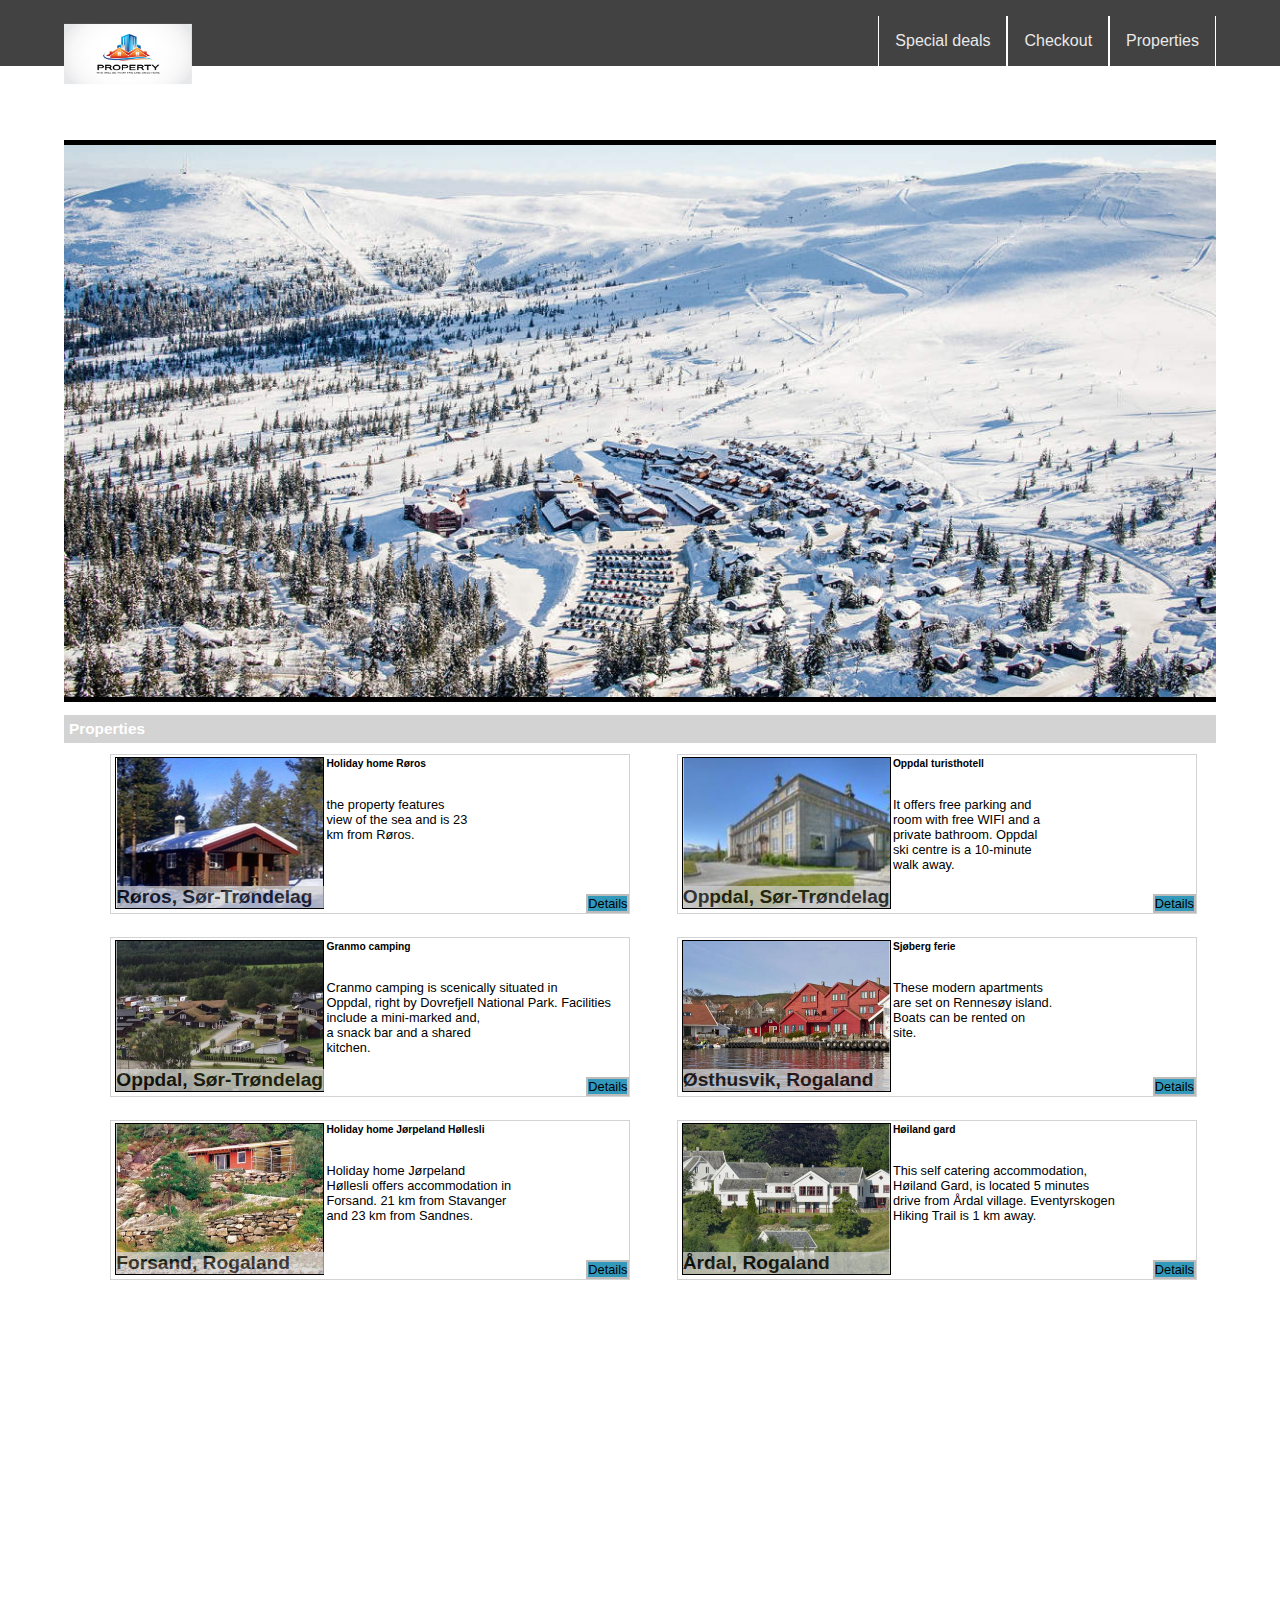
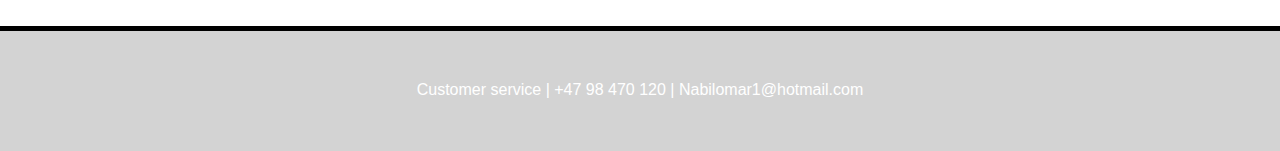
<file: index.html>
<!DOCTYPE html>
<html>
<head>
	<meta charset="UTF-8">
	<link rel="stylesheet" type="text/css" href="styling.css">
</head>
<body>
	<header>
		<nav>
		<ul>
			<div id="divheader">
			<li class="headerborder"><a href="index.html">Properties</a></li>
			<li class="headerborder"><a href="checkout.html">Checkout</a></li>
			<li class="headerborder"><a href="preoperty.html">Special deals</a></li>	
			<img src="logo.jpeg" href="index.html">	
		    </div>
		</ul>	
		</nav>
	</header>
	
	<main>
		<img id="bilde" src="background.jpeg"/>
		<h1>Properties</h1>
		<article>
			
			<img src="property_1.jpeg">
			<h3>Holiday home Røros</h3>
			<p><br/>the property features<br/> view of the sea and is 23<br/> km from Røros.</p>
			<div class="detaljer">Details</div>
			<h2 class="h2inarticle">Røros, Sør-Trøndelag</h2>
		</article>
		<article>
			<img src="property_2.jpeg">
			<h3>Oppdal turisthotell</h3>
			<p><br/>It offers free parking and<br/> room with free WIFI and a<br/> private bathroom. Oppdal<br/> ski centre is a 10-minute</br> walk away. </p>
			<div class="detaljer">Details</div>
			<h2 class="h2inarticle">Oppdal, Sør-Trøndelag</h2>
		</article>
		<article>
			<img src="property_3.jpeg">
			<h3>Granmo camping</h3>
			<p><br/> Cranmo camping is scenically situated in<br/> Oppdal, right by Dovrefjell National Park. Facilities<br/> 
			include a mini-marked and,<br/> a snack bar and a shared<br/> kitchen. </p>
			<div class="detaljer">Details</div>
			<h2 class="h2inarticle">Oppdal, Sør-Trøndelag</h2>
		</article>
		<article>
			<img src="property_4.jpeg">
			<h3>Sjøberg ferie</h3>
			<p><br/> These modern apartments<br/> are set on Rennesøy island.<br/> Boats can be rented on<br/> site.</p>
			<div class="detaljer">Details</div>
			<h2 class="h2inarticle">Østhusvik, Rogaland</h2>
		</article>
		<article>
			<img src="property_5.jpeg">
			<h3>Holiday home Jørpeland Høllesli</h3>
			<p><br/> Holiday home Jørpeland<br/> Høllesli offers accommodation in<br/> Forsand. 21 km from Stavanger<br/> and 23 km from Sandnes.</p>
			<div class="detaljer">Details</div>
			<h2 class="h2inarticle">Forsand, Rogaland</h2>
		</article>
		<article>
			<img src="property_6.jpeg">
			<h3>Høiland gard</h3>
			<p><br/> This self catering accommodation,<br/> Høiland Gard, is located 5 minutes<br/> drive from Årdal village. Eventyrskogen<br/> Hiking Trail is 1 km away.</p>
			<div class="detaljer">Details</div>
			<h2 class="h2inarticle">Årdal, Rogaland</h2>
		</article>
	</main>
	
	<footer>
		<div><p>Customer service | +47 98 470 120 | Nabilomar1@hotmail.com</p></div>
	</footer>
</body>
</html>
</file>
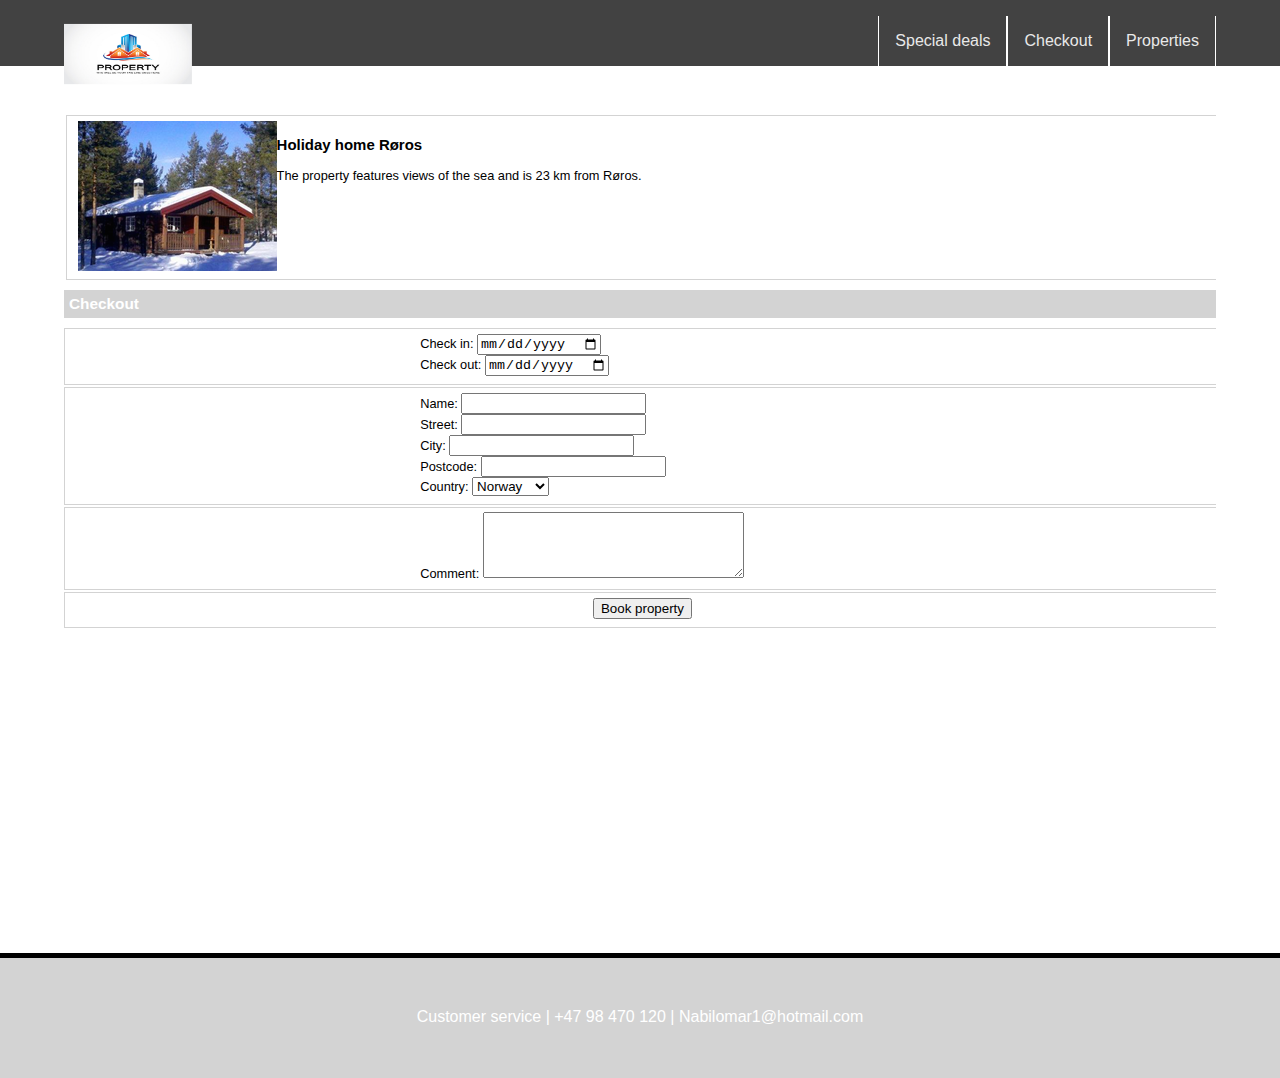
<file: checkout.html>
<!DOCTYPE html>
<html>
<head>
	<meta charset="UTF-8">
	<link rel="stylesheet" type="text/css" href="styling.css">
</head>
<body>

	<header>
		<nav>
		<ul>
			<div id="divheader">
			<li class="headerborder"><a href="index.html">Properties</a></li>
			<li class="headerborder"><a href="checkout.html">Checkout</a></li>
			<li class="headerborder"><a href="preoperty.html">Special deals</a></li>	
			<img src="logo.jpeg" href="index.html">	
		    </div>
		</ul>	
		</nav>
	</header>

	<main>
	<form action="">
    <fieldset>
    	<img src="property_1.jpeg"/>
    	<div>
    		<h3>Holiday home Røros</h3>
    		<p>The property features views of the sea and is 23 km from Røros.</p>
    </fieldset>
    <h1>Checkout</h1>


    <fieldset class="fieldsets">
    	<div class="blocking">
    	<label for="dato" >Check in: </label>
        <input type="date" name="datoen" id="dato" placeholder="dd/mm/yyyy" size="20"/>
    	</div>
    	<div class="blocking">
        <label for="dato" >Check out: </label>
        <input type="date" name="datoen" id="dato" placeholder="dd/mm/yyyy" size="20"/>
    	</div>
	</fieldset>


    <fieldset class="fieldsets">
    	
    	<div class="blocking">
        	<label for="dato" >Name: </label>
        	<input type="text" name="name"/>
    	</div>
    	<div class="blocking">
        	<label for="dato" >Street: </label>
        	<input type="text" name="street"/>
    	</div>
    	<div class="blocking">
        	<label for="dato" >City: </label>
        	<input type="text" name="city"/>
    	</div>
    	<div class="blocking">
        	<label for="dato" >Postcode: </label>
        	<input type="text" name="postcode"/>
    	</div>
    	<div class="blocking">
    		Country: <select name="country">
    			<option value="1">Norway</option>
    			<option value="2">Sweden</option>
    			<option value="3">Denmark</option>
    		</select>
    	</div>
    	
    </fieldset>


    <fieldset class="fieldsets">
    	<div class="blocking">
    		<label for="comment">Comment: </label>
    		<textarea type="textarea" cols="30" rows="4"></textarea>
    	</div>
    </fieldset>


    <fieldset class="fieldsets">
    	<div class="middle">
    		<input type="submit" value="Book property" />
    	</div>
    </fieldset>


	</main>
	
	<footer>
		<div><p>Customer service | +47 98 470 120 | Nabilomar1@hotmail.com</p></div>
	</footer>
</body>
</html>
</file>
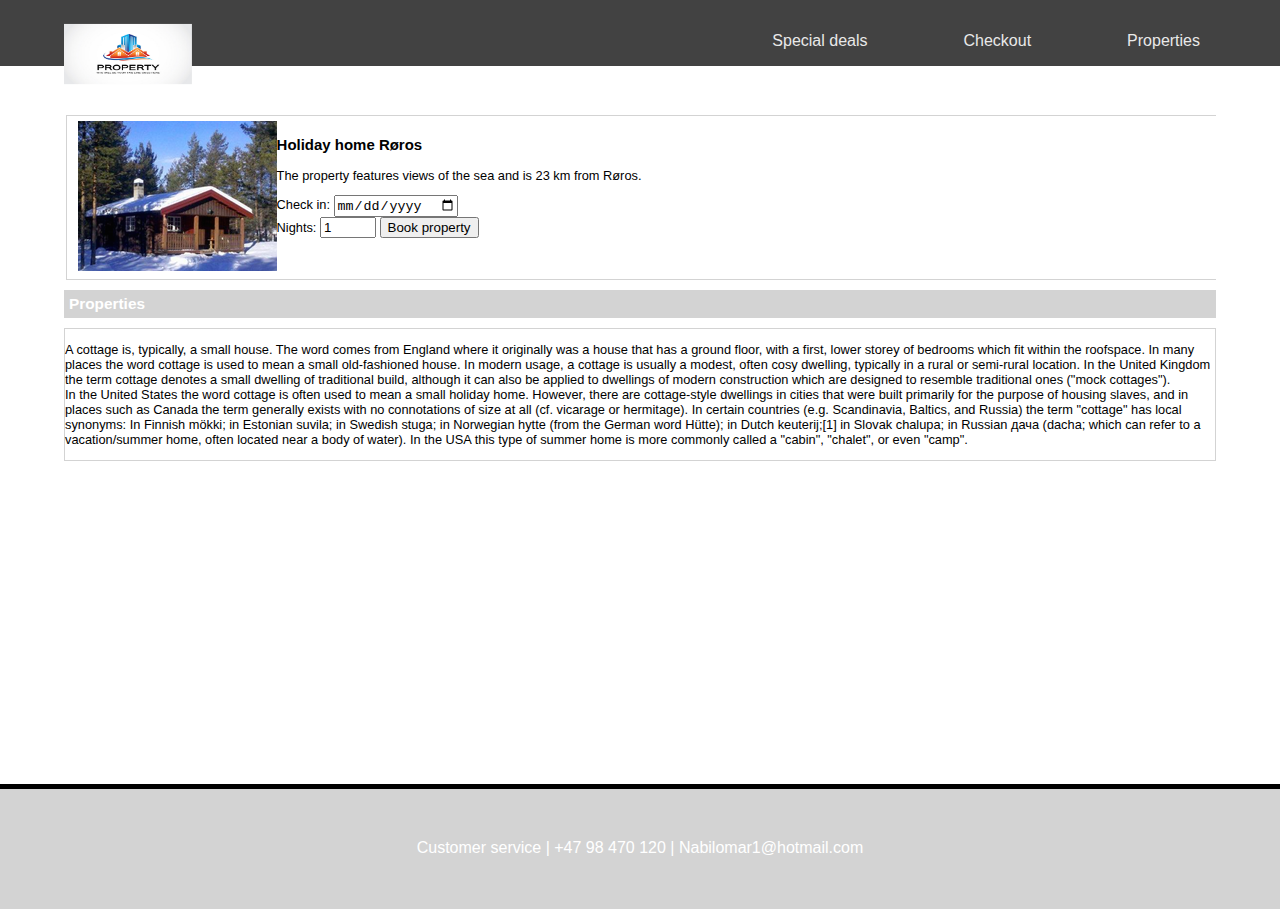
<file: preoperty.html>
<!DOCTYPE html>
<html>
<head>
	<meta charset="UTF-8">
	<link rel="stylesheet" type="text/css" href="styling.css">
</head>
<body>

	<header>
		<nav>
		<ul>
			<li><a href="index.html">Properties</a></li>
			<li><a href="checkout.html">Checkout</a></li>
			<li><a href="preoperty.html">Special deals</a></li>	
			<img src="logo.jpeg" href="index.html">	
		</ul>	
		</nav>
	</header>

	<main>
	<form action="">
    <fieldset>
    	<img src="property_1.jpeg"/>
    	<div>
    		<h3>Holiday home Røros</h3>
    		<p>The property features views of the sea and is 23 km from Røros.</p>
    	</div>
        <div id="div1">
        <label for="dato">Check in: </label>
        <input type="date" name="datoen" id="dato" placeholder="dd/mm/yyyy" size="20" /></div>
        <label for="number">Nights: </label>
        <input type ="number" name="points" min="0" max="21" step="1" value="1" /></div>
        <input type="button" value="Book property">
        <br />
        </div>
    </fieldset>
    	<h1>Properties</h1>
    	<div id="div2"><p>A cottage is, typically, a small house. The word comes from England where it originally was a house that has a ground floor, with a first, lower storey of bedrooms which fit within the roofspace. In many places the word cottage is used to mean a small old-fashioned house. In modern usage, a cottage is usually a modest, often cosy dwelling, typically in a rural or semi-rural location. In the United Kingdom the term cottage denotes a small dwelling of traditional build, although it can also be applied to dwellings of modern construction which are designed to resemble traditional ones ("mock cottages").
    	<br/>
		In the United States the word cottage is often used to mean a small holiday home. However, there are cottage-style dwellings in cities that were built primarily for the purpose of housing slaves, and in places such as Canada the term generally exists with no connotations of size at all (cf. vicarage or hermitage). In certain countries (e.g. Scandinavia, Baltics, and Russia) the term "cottage" has local synonyms: In Finnish mökki; in Estonian suvila; in Swedish stuga; in Norwegian hytte (from the German word Hütte); in Dutch keuterij;[1] in Slovak chalupa; in Russian дача (dacha; which can refer to a vacation/summer home, often located near a body of water). In the USA this type of summer home is more commonly called a "cabin", "chalet", or even "camp".</p>
		</div>
	</main>
	
	<footer>
		<div><p>Customer service | +47 98 470 120 | Nabilomar1@hotmail.com</p></div>
	</footer>
</body>
</html>
</file>
<file: styling.css>
header {
	height: 40px;
	position: fixed;
	background-color: #424242;
	width : 100%;
	margin-top: 0%;
	z-index: 2147483647;
}

header nav ul img {
	height: 60px;
	margin-left: 5%;
	margin-top: 0px;
	width: 10%;
	position: absolute;
	padding-top: 0.5em;
	padding-bottom: 0.5em;
}

header nav ul{
	background-color: #424242;
	list-style-type: none;
    padding: 0;
    overflow: hidden;
}
header nav ul li{
	float: right;
	display: block;
    padding: 1em;
    color: #E9E9E9;
    text-decoration: none;
    margin-right: 5%;
}
header nav ul li a{
	color: #E9E9E9;
	text-decoration: none;
}
#bilde {
	width: 100%;
	border-top: 5px solid black;  
	border-bottom: 5px solid black;
	margin-top: 140px;
}
main {
	/*position:absolute;
    top: 80px;
    left:5%px;
    right:5%;
    bottom:80px;*/
    overflow-y:scroll;
	font-size: 0.8em;
	margin-right: 5%;
	margin-left: 5%;
	margin-bottom: 35%;
	margin-top: 0;
	position: static;
	max-width: 1200px;
	min-width: 60px;



}
/*main p {
	width: 100%;
	background-color: #d3d3d3;
	font-size: 30px;
	text-decoration: none;
	color: white;
}
*/

main fieldset{
	width: 100%;
	position: relative;
	margin-top: 10%;
	border: 1px solid #d3d3d3;

}
main fieldset img {
	float: left;
}
.middelfields{
	left: 70%;
}
.div1 {
	position: absolute;
	bottom: 0;
	right: 48%;
}
#div2 {
	border: 1px solid #d3d3d3;
}
.fieldsets {
	margin: 0 0 2px 0;
}
.blocking{
	display: block;
	margin-left: 30%;
}
.middle {
	margin-left: 45%;
}
.textareaing {
	margin-left: 32%;
}
.headerinimg{
	opacity: 0.7;
	left: 0;
	bottom: 0;
}
.headerborder {
	border-right: 1px solid white;
	border-left: 1px solid white;
	margin-right: 0px;
	margin-left: 0px;
}
#divheader {
	margin-right: 5%;
}




/*
main fieldset input {
	float: right;
}
main fieldset label {
	float: right;
}*/
main h1 {
	background-color: #d3d3d3;
	font-size: 1.2em;
	padding: 5px;
	color: white;
	text-decoration: none;
}
main article img {
	height: 150px;
	width: 40%;
	border: 1px solid;
	margin: 2px 2px 4px 4px;
	position: static;
	float: left;
	/*border-radius: 50px;*/
}
main article{
	width: 45%;
	float: left;
	border: 1px solid #d3d3d3;
	margin-left: 4%;
	margin-bottom: 2%;
	position: relative;
}



main article h3 {
	font-size: 0.8em;
	display: inline;
	margin-right: 0px;
}
.h2inarticle {
	background-color: #d3d3d3;
	opacity: 0.7;
	bottom: -7%;
	z-index: 2147483646;
	width: 40%;
	position: absolute;
	float: left;
	left: 1%

	
}
.detaljer {
	position: absolute;
	border: 2px solid #bcbcbc;
	background-color: #3299bb; 
	right: 0;
	bottom: 0;
}

.detaljer:hover {
	background-color: #ff9900;
}
article:hover {
	background-color: #d3d3d3;
}

/*main div {
	border: 1px solid black;
	padding: 5px;
	font-size: 0.8em;
}
*/
html {
	font-family: sans-serif;
    position: relative;
    min-height: 100%;
    background-color: white;
}
html body {
    margin: 0 0 100px; /* bottom = footer height */
    height: 100%;
}
footer {
    position: absolute;
    left: 0;
    bottom: 0;
    height: 120px;
    width: 100%;
    background-color: #d3d3d3;
    border-top: 5px solid black;
}
footer div {
	text-align: center;
	color: white;
	height: center;
	margin-top: 50px;
}
</file>
